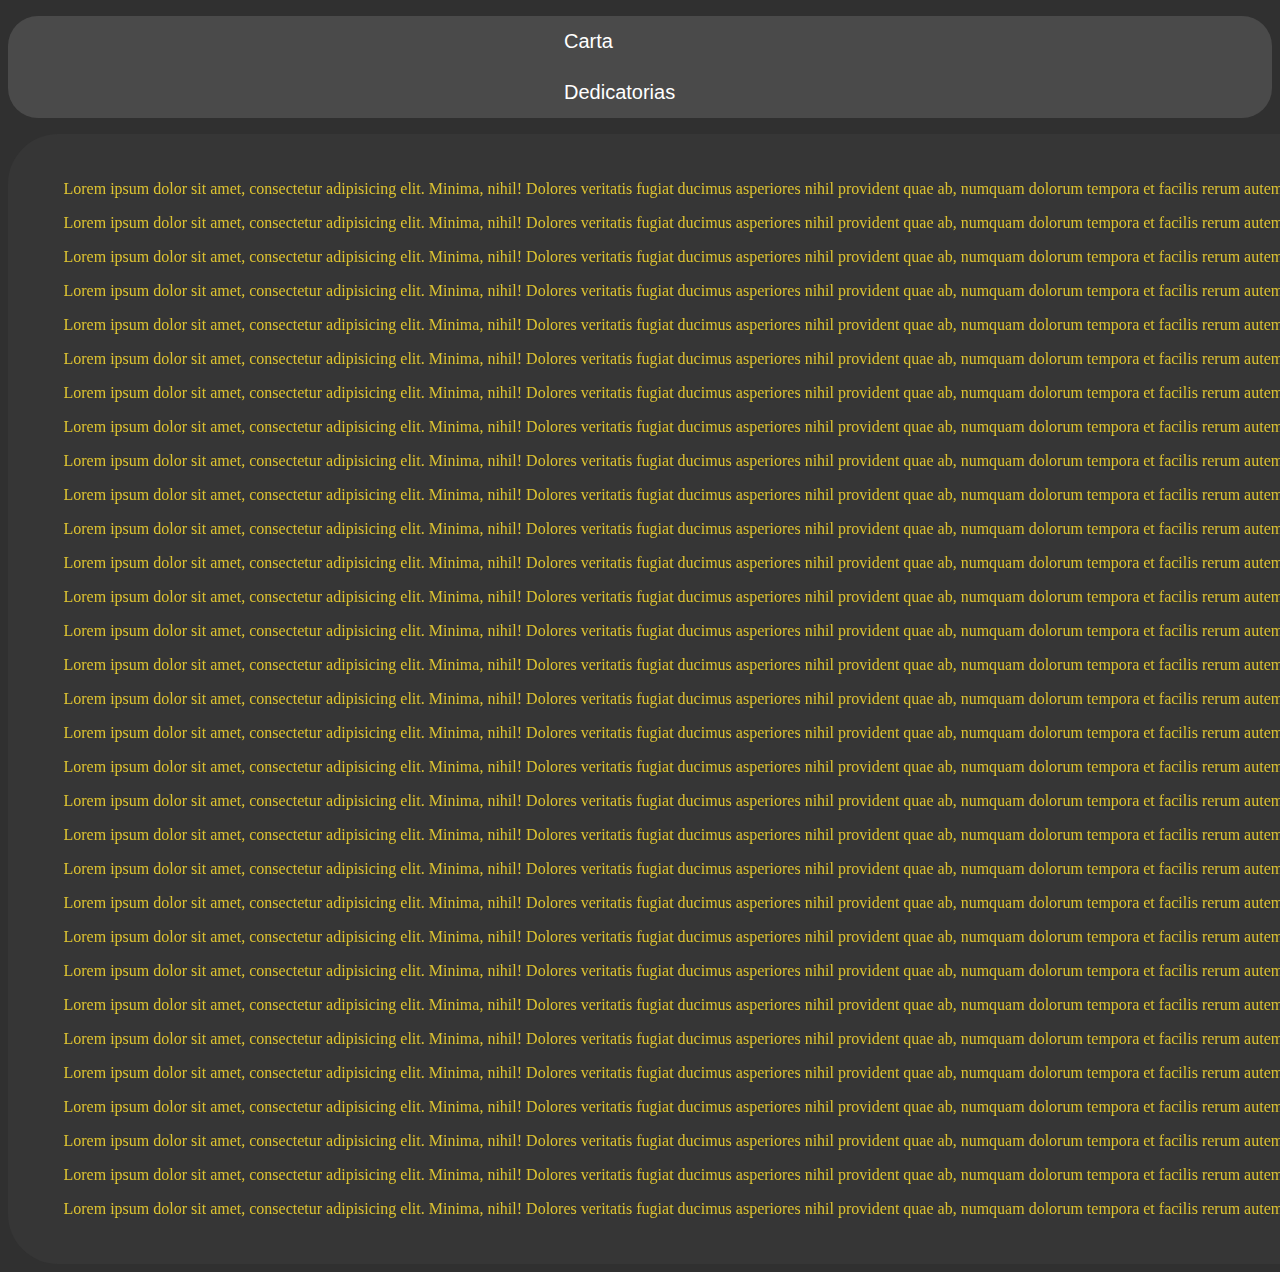
<file: index.html>
<!DOCTYPE html>
<html lang="en">

<head>

    <meta charset="UTF-8" />
    <link rel="stylesheet" href="style.css" type="text/css" />
    <title>Web Poler</title>

</head>

<header>
    <nav>
        <ul>
            <li><a href="#">Carta</a></li>
            <li><a href="dedicatorias.html">Dedicatorias</a></li>
        </ul>
    </nav>
</header>

<article>

    <!-- <main>

        <h1>Sorpresa</h1>

        <p>Esta es la web para el cumple de Poler</p>

        <p>Va a contener dos secciones, una en la que se muestra la carta entregada pero en versión digital y la otra en la que contendrá fotos y dedicatorias/frases de todas las personas del grupo, y a poder ser tambien de amigos suyos.</p>

    </main>

    <hr /> -->

    <section class="Lorem">
        <p>Lorem ipsum dolor sit amet, consectetur adipisicing elit. Minima, nihil! Dolores veritatis fugiat ducimus asperiores nihil provident quae ab, numquam dolorum tempora et facilis rerum autem? Id iure mollitia ducimus.</p>
        <p>Lorem ipsum dolor sit amet, consectetur adipisicing elit. Minima, nihil! Dolores veritatis fugiat ducimus asperiores nihil provident quae ab, numquam dolorum tempora et facilis rerum autem? Id iure mollitia ducimus.</p>
        <p>Lorem ipsum dolor sit amet, consectetur adipisicing elit. Minima, nihil! Dolores veritatis fugiat ducimus asperiores nihil provident quae ab, numquam dolorum tempora et facilis rerum autem? Id iure mollitia ducimus.</p>
        <p>Lorem ipsum dolor sit amet, consectetur adipisicing elit. Minima, nihil! Dolores veritatis fugiat ducimus asperiores nihil provident quae ab, numquam dolorum tempora et facilis rerum autem? Id iure mollitia ducimus.</p>
        <p>Lorem ipsum dolor sit amet, consectetur adipisicing elit. Minima, nihil! Dolores veritatis fugiat ducimus asperiores nihil provident quae ab, numquam dolorum tempora et facilis rerum autem? Id iure mollitia ducimus.</p>
        <p>Lorem ipsum dolor sit amet, consectetur adipisicing elit. Minima, nihil! Dolores veritatis fugiat ducimus asperiores nihil provident quae ab, numquam dolorum tempora et facilis rerum autem? Id iure mollitia ducimus.</p>
        <p>Lorem ipsum dolor sit amet, consectetur adipisicing elit. Minima, nihil! Dolores veritatis fugiat ducimus asperiores nihil provident quae ab, numquam dolorum tempora et facilis rerum autem? Id iure mollitia ducimus.</p>
        <p>Lorem ipsum dolor sit amet, consectetur adipisicing elit. Minima, nihil! Dolores veritatis fugiat ducimus asperiores nihil provident quae ab, numquam dolorum tempora et facilis rerum autem? Id iure mollitia ducimus.</p>
        <p>Lorem ipsum dolor sit amet, consectetur adipisicing elit. Minima, nihil! Dolores veritatis fugiat ducimus asperiores nihil provident quae ab, numquam dolorum tempora et facilis rerum autem? Id iure mollitia ducimus.</p>
        <p>Lorem ipsum dolor sit amet, consectetur adipisicing elit. Minima, nihil! Dolores veritatis fugiat ducimus asperiores nihil provident quae ab, numquam dolorum tempora et facilis rerum autem? Id iure mollitia ducimus.</p>
        <p>Lorem ipsum dolor sit amet, consectetur adipisicing elit. Minima, nihil! Dolores veritatis fugiat ducimus asperiores nihil provident quae ab, numquam dolorum tempora et facilis rerum autem? Id iure mollitia ducimus.</p>
        <p>Lorem ipsum dolor sit amet, consectetur adipisicing elit. Minima, nihil! Dolores veritatis fugiat ducimus asperiores nihil provident quae ab, numquam dolorum tempora et facilis rerum autem? Id iure mollitia ducimus.</p>
        <p>Lorem ipsum dolor sit amet, consectetur adipisicing elit. Minima, nihil! Dolores veritatis fugiat ducimus asperiores nihil provident quae ab, numquam dolorum tempora et facilis rerum autem? Id iure mollitia ducimus.</p>
        <p>Lorem ipsum dolor sit amet, consectetur adipisicing elit. Minima, nihil! Dolores veritatis fugiat ducimus asperiores nihil provident quae ab, numquam dolorum tempora et facilis rerum autem? Id iure mollitia ducimus.</p>
        <p>Lorem ipsum dolor sit amet, consectetur adipisicing elit. Minima, nihil! Dolores veritatis fugiat ducimus asperiores nihil provident quae ab, numquam dolorum tempora et facilis rerum autem? Id iure mollitia ducimus.</p>
        <p>Lorem ipsum dolor sit amet, consectetur adipisicing elit. Minima, nihil! Dolores veritatis fugiat ducimus asperiores nihil provident quae ab, numquam dolorum tempora et facilis rerum autem? Id iure mollitia ducimus.</p>
        <p>Lorem ipsum dolor sit amet, consectetur adipisicing elit. Minima, nihil! Dolores veritatis fugiat ducimus asperiores nihil provident quae ab, numquam dolorum tempora et facilis rerum autem? Id iure mollitia ducimus.</p>
        <p>Lorem ipsum dolor sit amet, consectetur adipisicing elit. Minima, nihil! Dolores veritatis fugiat ducimus asperiores nihil provident quae ab, numquam dolorum tempora et facilis rerum autem? Id iure mollitia ducimus.</p>
        <p>Lorem ipsum dolor sit amet, consectetur adipisicing elit. Minima, nihil! Dolores veritatis fugiat ducimus asperiores nihil provident quae ab, numquam dolorum tempora et facilis rerum autem? Id iure mollitia ducimus.</p>
        <p>Lorem ipsum dolor sit amet, consectetur adipisicing elit. Minima, nihil! Dolores veritatis fugiat ducimus asperiores nihil provident quae ab, numquam dolorum tempora et facilis rerum autem? Id iure mollitia ducimus.</p>
        <p>Lorem ipsum dolor sit amet, consectetur adipisicing elit. Minima, nihil! Dolores veritatis fugiat ducimus asperiores nihil provident quae ab, numquam dolorum tempora et facilis rerum autem? Id iure mollitia ducimus.</p>
        <p>Lorem ipsum dolor sit amet, consectetur adipisicing elit. Minima, nihil! Dolores veritatis fugiat ducimus asperiores nihil provident quae ab, numquam dolorum tempora et facilis rerum autem? Id iure mollitia ducimus.</p>
        <p>Lorem ipsum dolor sit amet, consectetur adipisicing elit. Minima, nihil! Dolores veritatis fugiat ducimus asperiores nihil provident quae ab, numquam dolorum tempora et facilis rerum autem? Id iure mollitia ducimus.</p>
        <p>Lorem ipsum dolor sit amet, consectetur adipisicing elit. Minima, nihil! Dolores veritatis fugiat ducimus asperiores nihil provident quae ab, numquam dolorum tempora et facilis rerum autem? Id iure mollitia ducimus.</p>
        <p>Lorem ipsum dolor sit amet, consectetur adipisicing elit. Minima, nihil! Dolores veritatis fugiat ducimus asperiores nihil provident quae ab, numquam dolorum tempora et facilis rerum autem? Id iure mollitia ducimus.</p>
        <p>Lorem ipsum dolor sit amet, consectetur adipisicing elit. Minima, nihil! Dolores veritatis fugiat ducimus asperiores nihil provident quae ab, numquam dolorum tempora et facilis rerum autem? Id iure mollitia ducimus.</p>
        <p>Lorem ipsum dolor sit amet, consectetur adipisicing elit. Minima, nihil! Dolores veritatis fugiat ducimus asperiores nihil provident quae ab, numquam dolorum tempora et facilis rerum autem? Id iure mollitia ducimus.</p>
        <p>Lorem ipsum dolor sit amet, consectetur adipisicing elit. Minima, nihil! Dolores veritatis fugiat ducimus asperiores nihil provident quae ab, numquam dolorum tempora et facilis rerum autem? Id iure mollitia ducimus.</p>
        <p>Lorem ipsum dolor sit amet, consectetur adipisicing elit. Minima, nihil! Dolores veritatis fugiat ducimus asperiores nihil provident quae ab, numquam dolorum tempora et facilis rerum autem? Id iure mollitia ducimus.</p>
        <p>Lorem ipsum dolor sit amet, consectetur adipisicing elit. Minima, nihil! Dolores veritatis fugiat ducimus asperiores nihil provident quae ab, numquam dolorum tempora et facilis rerum autem? Id iure mollitia ducimus.</p>
        <p>Lorem ipsum dolor sit amet, consectetur adipisicing elit. Minima, nihil! Dolores veritatis fugiat ducimus asperiores nihil provident quae ab, numquam dolorum tempora et facilis rerum autem? Id iure mollitia ducimus.</p>
    
    </section>

</article>

</html>
</file>
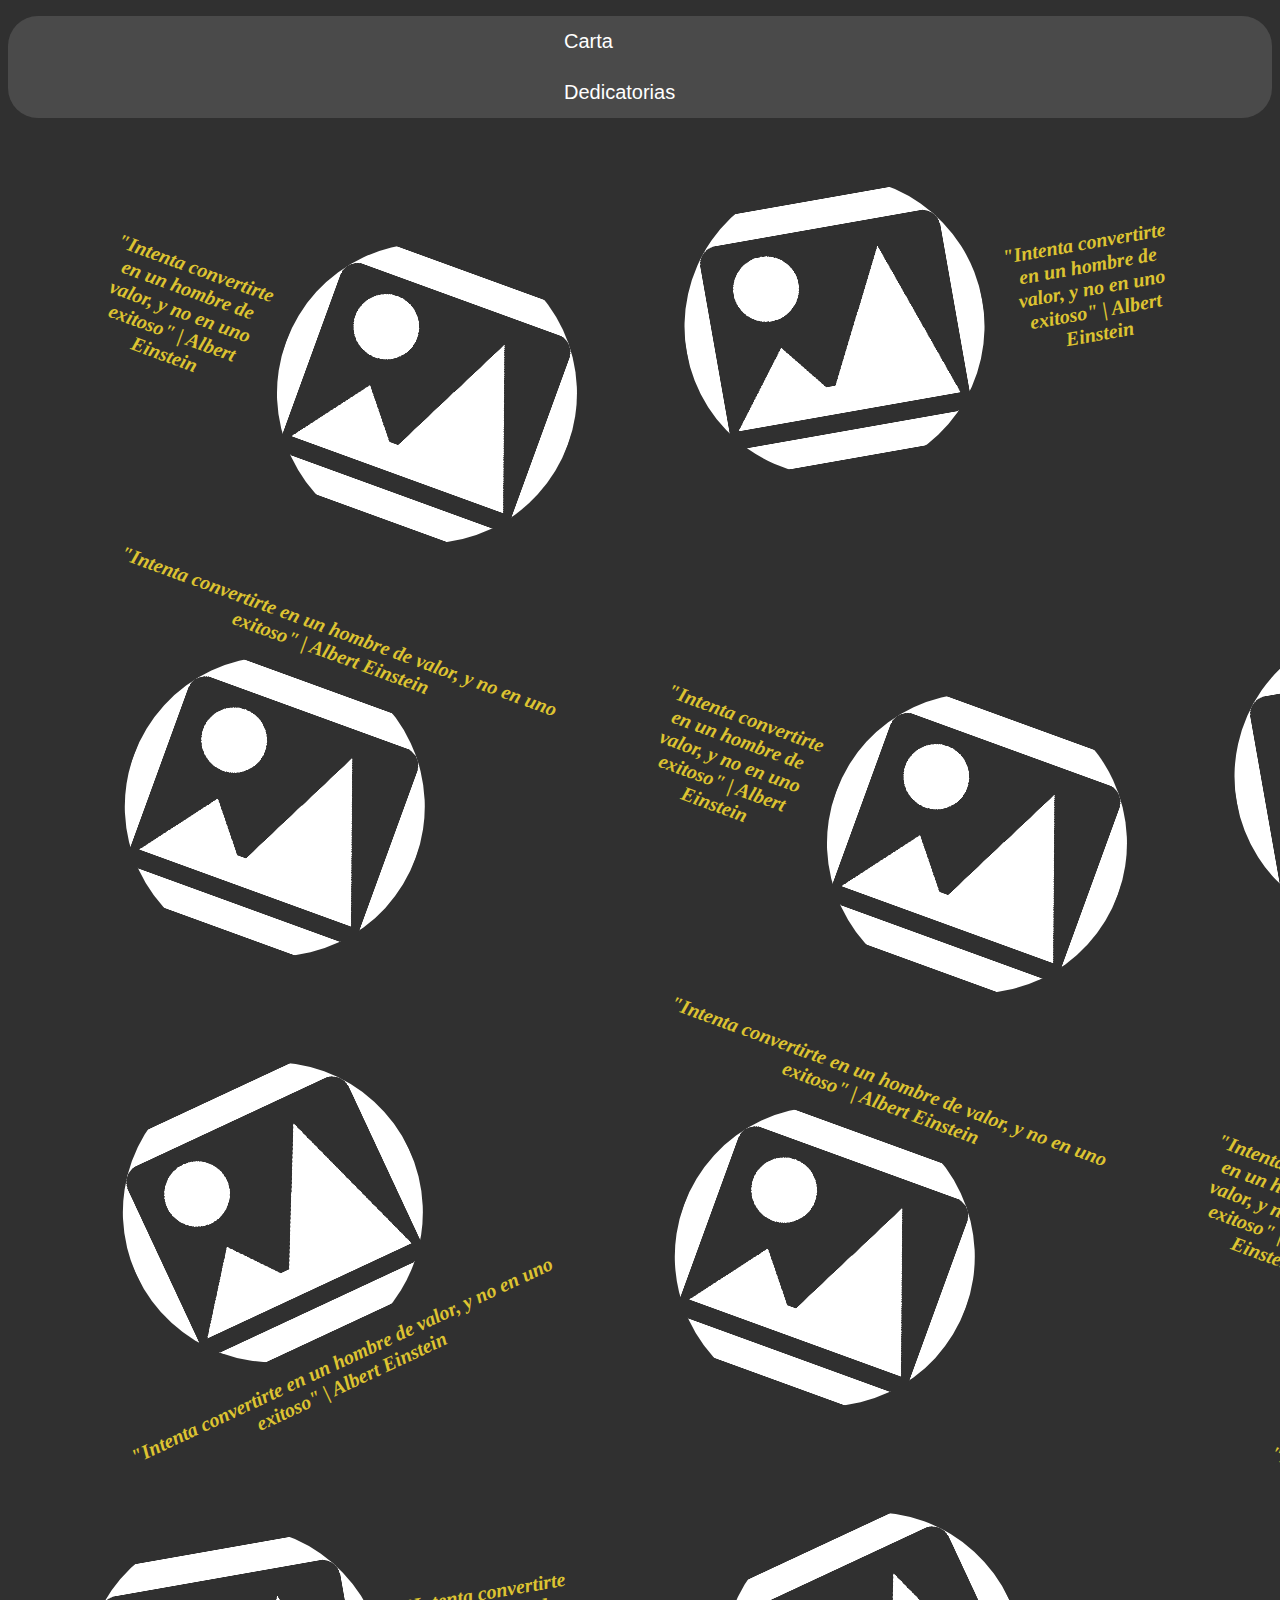
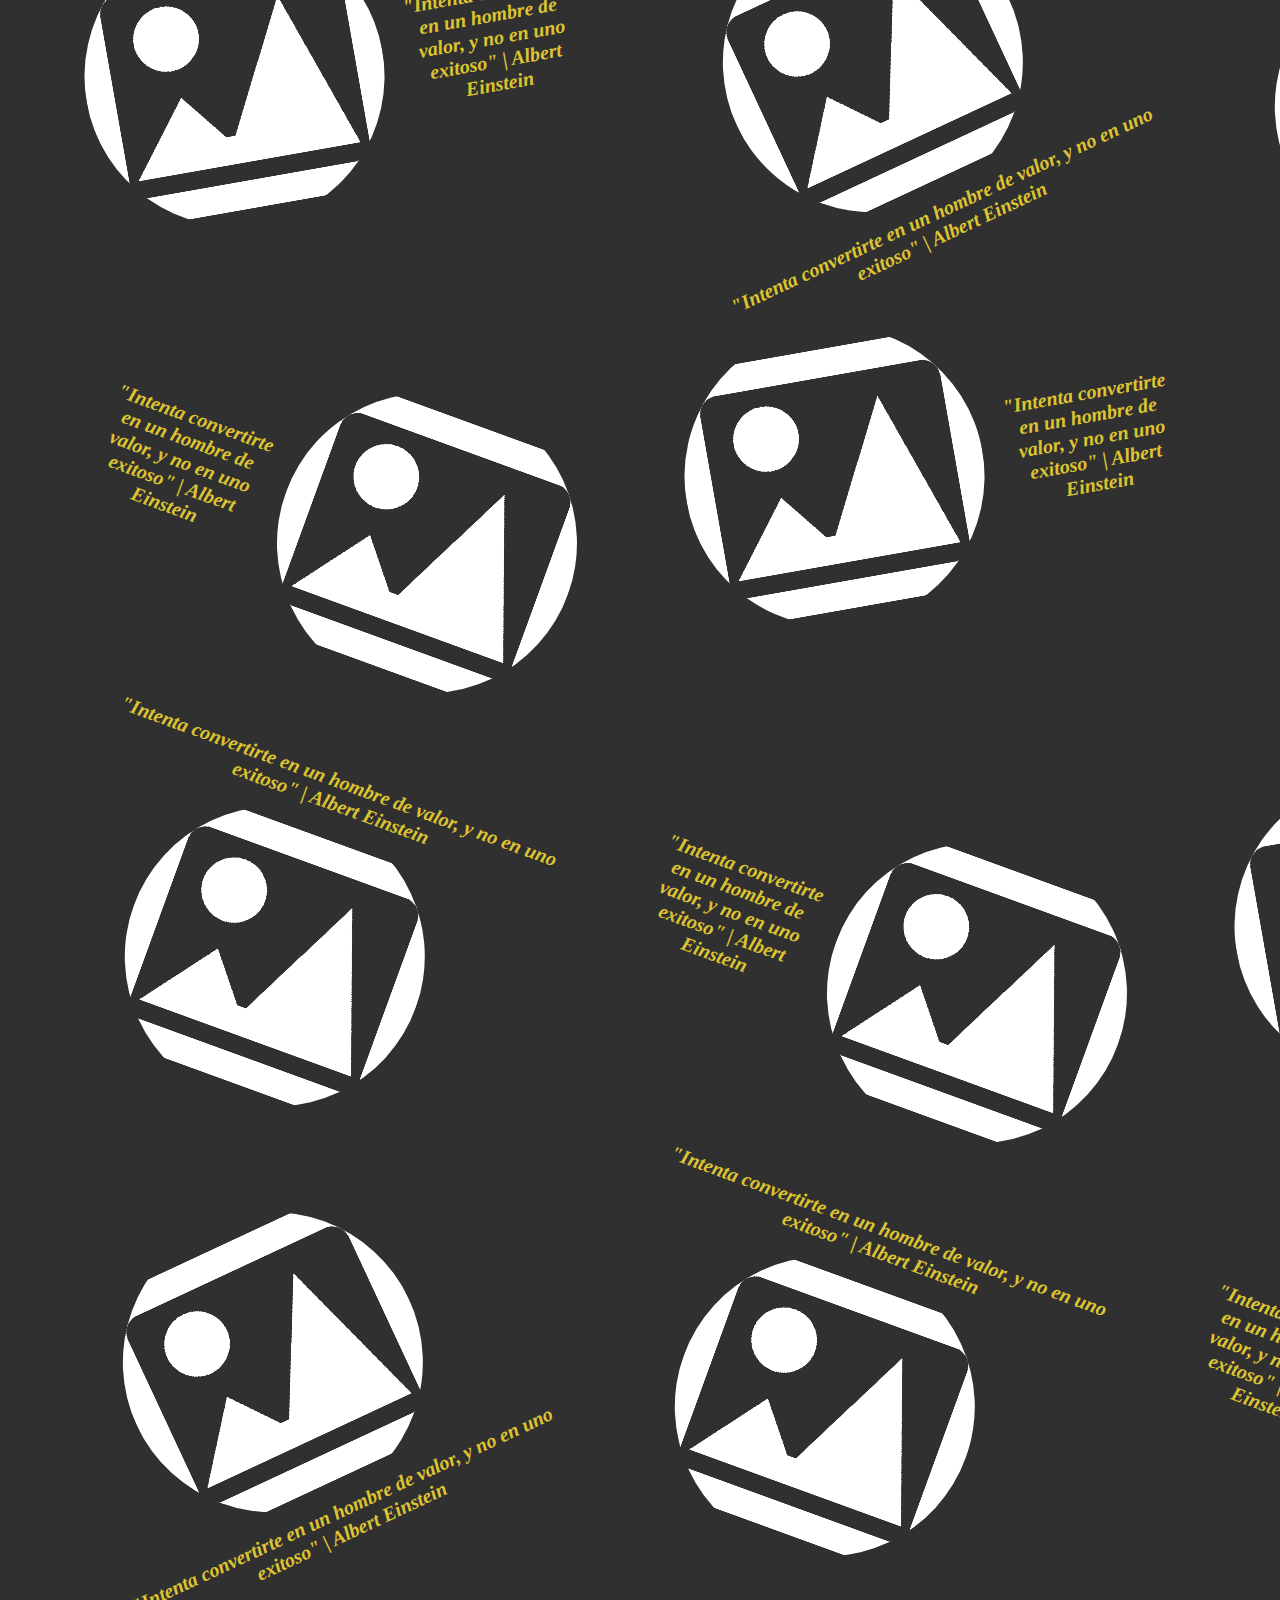
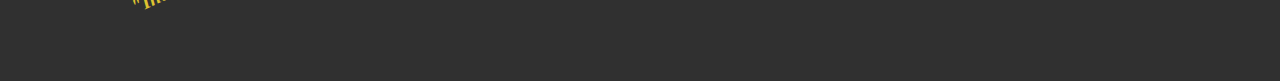
<file: dedicatorias.html>
<!DOCTYPE html>
<html lang="en">

<head>

    <meta charset="UTF-8" />
    <link rel="stylesheet" href="styles2.css" type="text/css" />
    <title>Sorpresa</title>

</head>

<header>
    <nav>
        <ul>
            <li><a href="index.html">Carta</a></li>
            <li><a href="#">Dedicatorias</a></li>
        </ul>
    </nav>
</header>

<main>

    <section class="sec1">

        <section class="uno">

            <cite class="cite1">"Intenta convertirte en un hombre de valor, y no en uno exitoso" | Albert Einstein</cite>
            <img src="img.png" class="img">

        </section>

        <section class="dos">

            <img src="img.png" class="img">
            <cite class="cite2">"Intenta convertirte en un hombre de valor, y no en uno exitoso" | Albert Einstein</cite>

        </section>

        <section class="tres">

            <img src="img.png" class="img">
            <cite class="cite3">"Intenta convertirte en un hombre de valor, y no en uno exitoso" | Albert Einstein</cite>

        </section>

    </section>

    <section class="sec2">

        <section class="cuatro">

            <cite class="cite4">"Intenta convertirte en un hombre de valor, y no en uno exitoso" | Albert Einstein</cite>
            <img src="img.png" class="img">

        </section>

        <section class="uno">

            <cite class="cite1">"Intenta convertirte en un hombre de valor, y no en uno exitoso" | Albert Einstein</cite>
            <img src="img.png" class="img">
    
        </section>
    
        <section class="dos">
    
            <img src="img.png" class="img">
            <cite class="cite2">"Intenta convertirte en un hombre de valor, y no en uno exitoso" | Albert Einstein</cite>
    
        </section>

    </section>

    <section class="sec3">
        
        <section class="tres">
    
            <img src="img.png" class="img">
            <cite class="cite3">"Intenta convertirte en un hombre de valor, y no en uno exitoso" | Albert Einstein</cite>
    
        </section>
    
        <section class="cuatro">
    
            <cite class="cite4">"Intenta convertirte en un hombre de valor, y no en uno exitoso" | Albert Einstein</cite>
            <img src="img.png" class="img">

        </section>

        <section class="uno">

            <cite class="cite1">"Intenta convertirte en un hombre de valor, y no en uno exitoso" | Albert Einstein</cite>
            <img src="img.png" class="img">
    
        </section>

    </section>
    
    <section class="sec4">
    
        <section class="dos">
    
            <img src="img.png" class="img">
            <cite class="cite2">"Intenta convertirte en un hombre de valor, y no en uno exitoso" | Albert Einstein</cite>
    
        </section>

        <section class="tres">

            <img src="img.png" class="img">
            <cite class="cite3">"Intenta convertirte en un hombre de valor, y no en uno exitoso" | Albert Einstein</cite>

        </section>

        <section class="cuatro">

            <cite class="cite4">"Intenta convertirte en un hombre de valor, y no en uno exitoso" | Albert Einstein</cite>
            <img src="img.png" class="img">
    
        </section>
    
    </section>

    <section class="sec5">
    
        <section class="uno">
    
            <cite class="cite1">"Intenta convertirte en un hombre de valor, y no en uno exitoso" | Albert Einstein</cite>
            <img src="img.png" class="img">

        </section>

        <section class="dos">

            <img src="img.png" class="img">
            <cite class="cite2">"Intenta convertirte en un hombre de valor, y no en uno exitoso" | Albert Einstein</cite>

        </section>

        <section class="tres">

            <img src="img.png" class="img">
            <cite class="cite3">"Intenta convertirte en un hombre de valor, y no en uno exitoso" | Albert Einstein</cite>
    
        </section>
    
    </section>

    <section class="sec6">
    
        <section class="cuatro">

            <cite class="cite4">"Intenta convertirte en un hombre de valor, y no en uno exitoso" | Albert Einstein</cite>
            <img src="img.png" class="img">

        </section>

        <section class="uno">

            <cite class="cite1">"Intenta convertirte en un hombre de 
            valor, y no en uno exitoso" | Albert Einstein</cite>
            <img src="img.png" class="img">

        </section>

        <section class="dos">

            <img src="img.png" class="img">
            <cite class="cite2">"Intenta convertirte en un hombre de valor, y no en uno exitoso" | Albert Einstein</cite>
    
        </section>
    
    </section>

    <section class="sec7">
    
        <section class="tres">
    
            <img src="img.png" class="img">
            <cite class="cite3">"Intenta convertirte en un hombre de valor, y no en uno exitoso" | Albert Einstein</cite>
    
        </section>

        <section class="cuatro">

            <cite class="cite3">"Intenta convertirte en un hombre de valor, y no en uno exitoso" | Albert Einstein</cite>
            <img src="img.png" class="img">

        </section>

        <section class="uno">

            <cite class="cite1">"Intenta convertirte en un hombre de valor, y no en uno exitoso" | Albert Einstein</cite>
            <img src="img.png" class="img">
    
        </section>
    
    </section>

</main>

</html>

<!-- Gente del grupo:
- Lucho
- Deivid
- Tarik
- Marcos
- Iker
- Hugo
- Cuevas
- Jimmy
- Marin
- Irene
- Laura
- Paula
- Victoria
- Rocio
- Luis -->

<!-- Amigos de poler
- Ryn
- Mateo
- Vallano
- Javi
- Dani
- *Javi* (dudas) -->
</file>
<file: style.css>
html{
    background-color: #303030;
    color: #ddc331;
}

header{
    background-color: #303030;
    color: white;
    width: 100%;
    position: sticky;
    top: 0px;
    z-index: 100;
}

nav{
    /* float: left; */
    background-color: #4a4a4a;
    border-radius: 30px;
}

nav ul{
    list-style: none;
    overflow: hidden;
}

nav ul li{
    float: left;
    font-family: Arial, Helvetica, sans-serif;
    font-size: 20px;
    margin-left: 500px;
}

nav ul li a{
    display: block;
    color: #fff;
    text-decoration: none;
    padding: 14px 16px;
}

nav ul li:hover{
    background: #eca023;
}

/* .Lorem{
    margin: auto;
    background-color: #363636;
    width: 1500px;
    padding-top: 30px;
    padding-bottom: 30px;
    text-align: center;
    border-radius: 50px;
} */

.Lorem {
    margin: auto;
    padding-top: 30px;
    padding-bottom: 30px;
    background-color: #363636;
    width: 1500px;
    border-radius: 50px;
    text-align: center;

    -webkit-transform: perspective(1px) translateZ(0);
    transform: perspective(1px) translateZ(0);
    box-shadow: 0 0 1px rgba(0, 0, 0, 0);
    -webkit-transition-duration: 0.3s;
    transition-duration: 0.3s;
    -webkit-transition-property: box-shadow, transform;
    transition-property: box-shadow, transform;
  }
  .Lorem:hover, .Lorem:focus, .Lorem:active {
    box-shadow: 0 10px 10px -10px rgba(0, 0, 0, 0.5);
    -webkit-transform: scale(1.1);
    transform: scale(1.2);
  }
</file>
<file: styles2.css>
html{
    background-color: #303030;
    color: #ddc331;
}

header{
    background-color: #303030;
    color: white;
    width: 100%;
    position: sticky;
    top: 5px;
    z-index: 100;
}

nav{
    /* float: left; */
    background-color: #4a4a4a;
    border-radius: 30px;
}

nav ul{
    list-style: none;
    overflow: hidden;
}

nav ul li{
    float: left;
    font-family: Arial, Helvetica, sans-serif;
    font-size: 20px;
    margin-left: 500px;
}

nav ul li a{
    display: block;
    color: #fff;
    text-decoration: none;
    padding: 14px 16px;
}

nav ul li:hover{
    background: #eca023;
}

main{
    display: grid;
    place-items: center;
}

.img{
    width: 300px;
    height: 300px;
    border-radius: 150px;
}

.sec1{
    /* border: dashed black 2px; */
    display: inline-flex;
}

.uno{
    /* border: solid 2px red; */
    width: 500px;
    height: 300px;
    rotate: 20deg;
    padding: 25px;
    display: inline-flex;

    margin: 50px;
}

.cite1{
    font-size: 20px;
    font-weight: bolder;
    text-align: center;

    margin-top: 100px;
    margin-right: 20px;
}

.dos{
    /* border: solid 2px green; */
    width: 500px;
    height: 300px;
    rotate: -10deg;
    padding: 25px;
    display: inline-flex;

    /* margin: 50px; */
}

.cite2{
    font-size: 20px;
    font-weight: bolder;
    text-align: center;

    margin-top: 100px;
    margin-left: 20px;
}

.sec2{
    /* border: dashed black 2px; */
    display: inline-flex;
}

.tres{
    /* border: solid 2px yellow; */
    width: 500px;
    height: 350px;
    rotate: -25deg;
    padding: 25px;
    display: grid;
    place-items: center;

    /* margin: 50px; */
}

.cite3{
    font-size: 20px;
    font-weight: bolder;
    text-align: center;
}

.cuatro{
    /* border: solid 2px purple; */
    width: 500px;
    height: 350px;
    rotate: 20deg;
    padding: 25px;
    display: grid;
    place-items: center;

    /* margin: 50px; */
}

.cite4{
    font-size: 20px;
    font-weight: bolder;
    text-align: center;
}

.sec3{
    /* border: dashed black 2px; */
    display: inline-flex;
}

.sec4{
    /* border: dashed black 2px; */
    display: inline-flex;
}

.sec5{
    /* border: dashed black 2px; */
    display: inline-flex;
}

.sec6{
    /* border: dashed black 2px; */
    display: inline-flex;
}

.sec7{
    /* border: dashed black 2px; */
    display: inline-flex;
}
</file>
